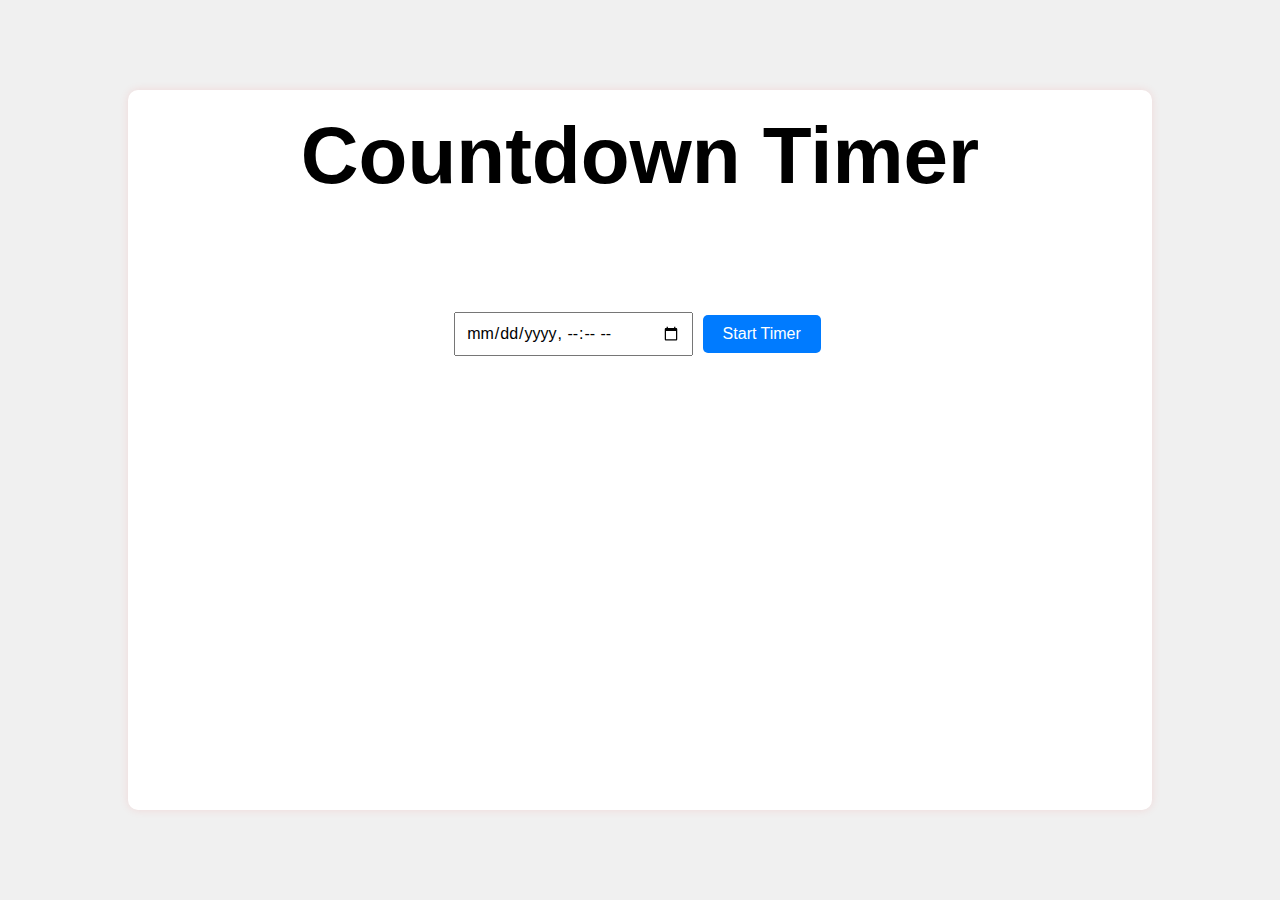
<file: Countdown_Timer/index.html>
<!DOCTYPE html>
<html lang="en">
<head>
    <meta charset="UTF-8">
    <meta name="viewport" content="width=device-width, initial-scale=1.0">
    <title>Countdown Timer</title>
    <link rel="stylesheet" href="styles.css">
</head>
<body>
    <div class="container">
        <h1>Countdown Timer</h1>
        <input type="datetime-local" id="datetime-picker" required>
        <button id="start-btn" onclick="startCountdown()">Start Timer</button>
        <button id="stop-btn" onclick="stopCountdown()" class="stop-button">Stop Timer</button>
        <button id="reset-btn" onclick="resetCountdown()">Reset Timer</button>
        
        <div id="countdown-box" class="hidden">
            <div id="countdown">
                <div class="countdown-section">
                    <span id="days">00</span>
                    <span>Days</span>
                </div>
                <div class="countdown-section">
                    <span id="hours">00</span>
                    <span>Hours</span>
                </div>
                <div class="countdown-section">
                    <span id="minutes">00</span>
                    <span>Minutes</span>
                </div>
                <div class="countdown-section">
                    <span id="seconds">00</span>
                    <span>Seconds</span>
                </div>
            </div>
            <div id="completion-message"></div>
        </div>
    </div>

    <script src="script.js"></script>
</body>
</html>
</file>
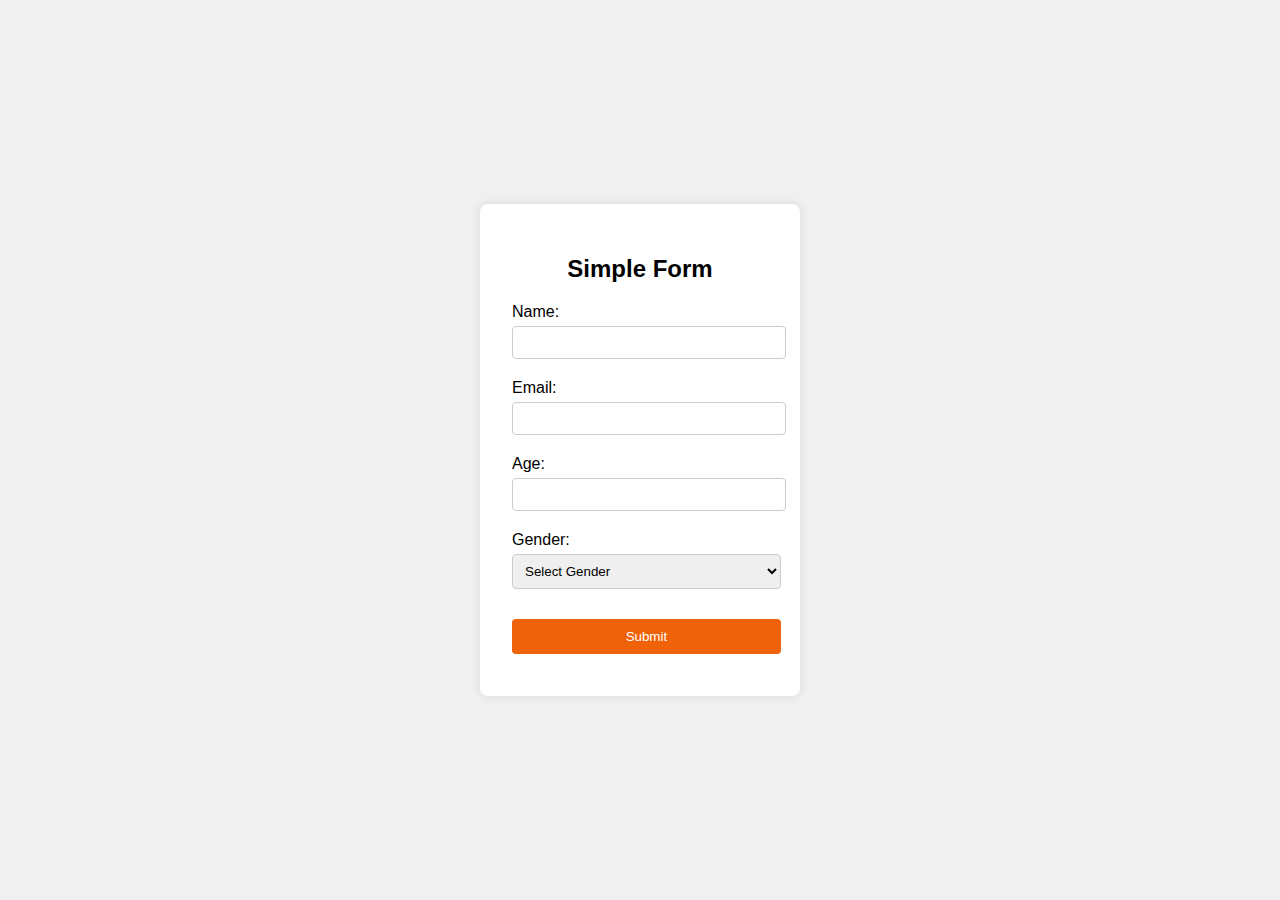
<file: Form_Validation/index.html>
<!DOCTYPE html>
<html lang="en">
<head>
  <meta charset="UTF-8">
  <meta name="viewport" content="width=device-width, initial-scale=1.0">
  <title>Form with Validation</title>
  <link rel="stylesheet" href="styles.css">
</head>
<body>
  <div class="form-container">
    <h2>Simple Form</h2>
    <form id="myForm">
      <label for="name">Name:</label>
      <input type="text" id="name" name="name">
      <span id="nameError" class="error-message"></span>

      <label for="email">Email:</label>
      <input type="email" id="email" name="email">
      <span id="emailError" class="error-message"></span>

      <label for="age">Age:</label>
      <input type="number" id="age" name="age">
      <span id="ageError" class="error-message"></span>

      <label for="gender">Gender:</label>
      <select id="gender" name="gender">
        <option value="">Select Gender</option>
        <option value="Male">Male</option>
        <option value="Female">Female</option>
        <option value="Other">Other</option>
      </select>
      <span id="genderError" class="error-message"></span>

      <button type="submit">Submit</button>
      <span id="successMessage" class="success-message"></span>
    </form>
  </div>
  <script src="script.js"></script>
</body>
</html>
</file>
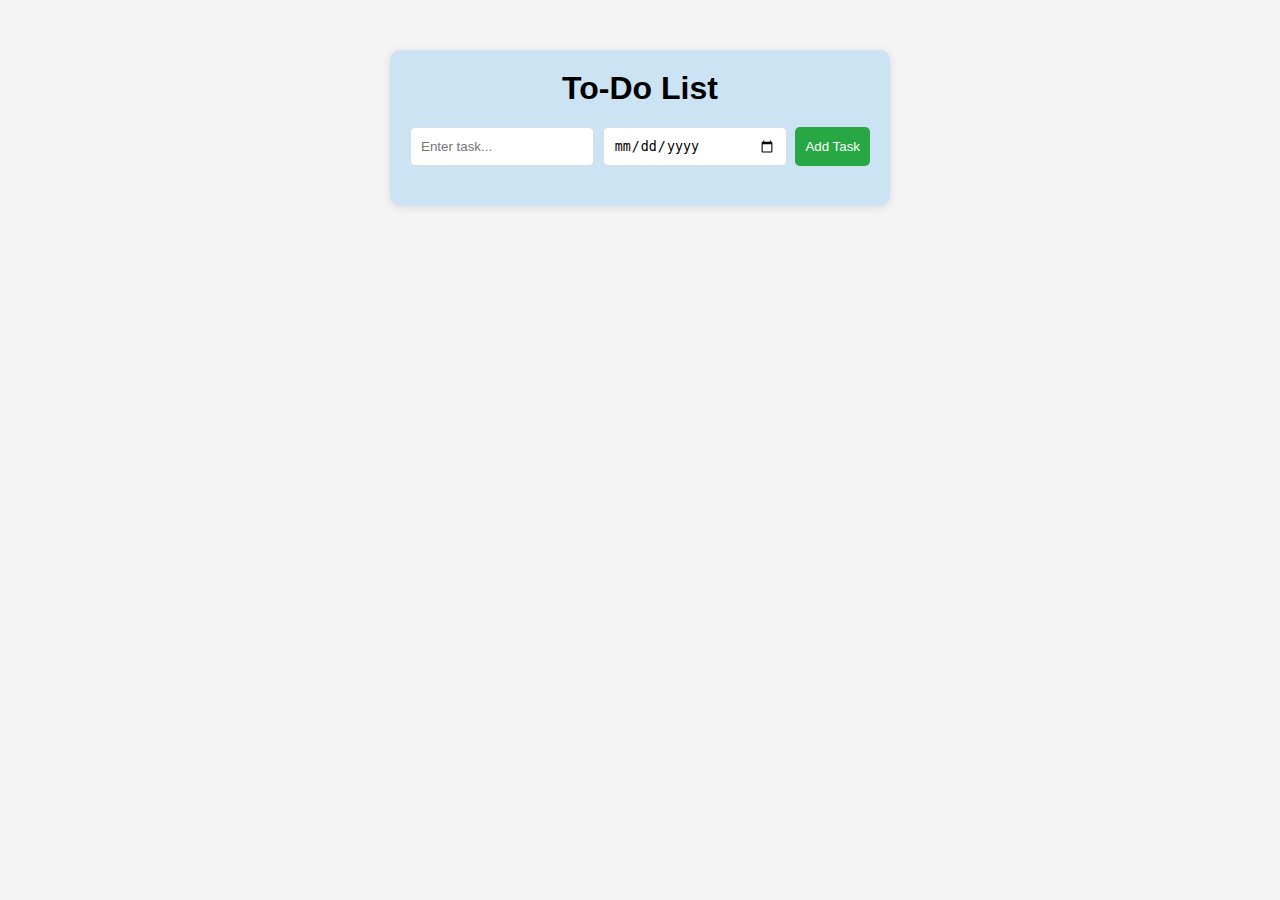
<file: Task-3_Todo_List/index.html>
<!DOCTYPE html>
<html lang="en">
<head>
    <meta charset="UTF-8">
    <meta name="viewport" content="width=device-width, initial-scale=1.0">
    <title>To-Do List</title>
    <link rel="stylesheet" href="styles.css">
</head>
<body>
    <div class="container">
        <h1>To-Do List</h1>
        <div class="input-section">
            <input type="text" id="task-input" placeholder="Enter task...">
            <input type="date" id="date-input">
            <button id="add-btn">Add Task</button>
        </div>
        <ul id="task-list"></ul>
    </div>

    <div id="alert-modal" class="modal">
        <div class="modal-content">
            <p id="alert-message"></p>
            <button id="alert-ok-btn">OK</button>
        </div>
    </div>

    <div id="confirm-modal" class="modal">
        <div class="modal-content">
            <p id="confirm-message"></p>
            <button id="confirm-yes-btn">Yes</button>
            <button id="confirm-no-btn">No</button>
        </div>
    </div>

    <script src="script.js"></script>
</body>
</html>
</file>
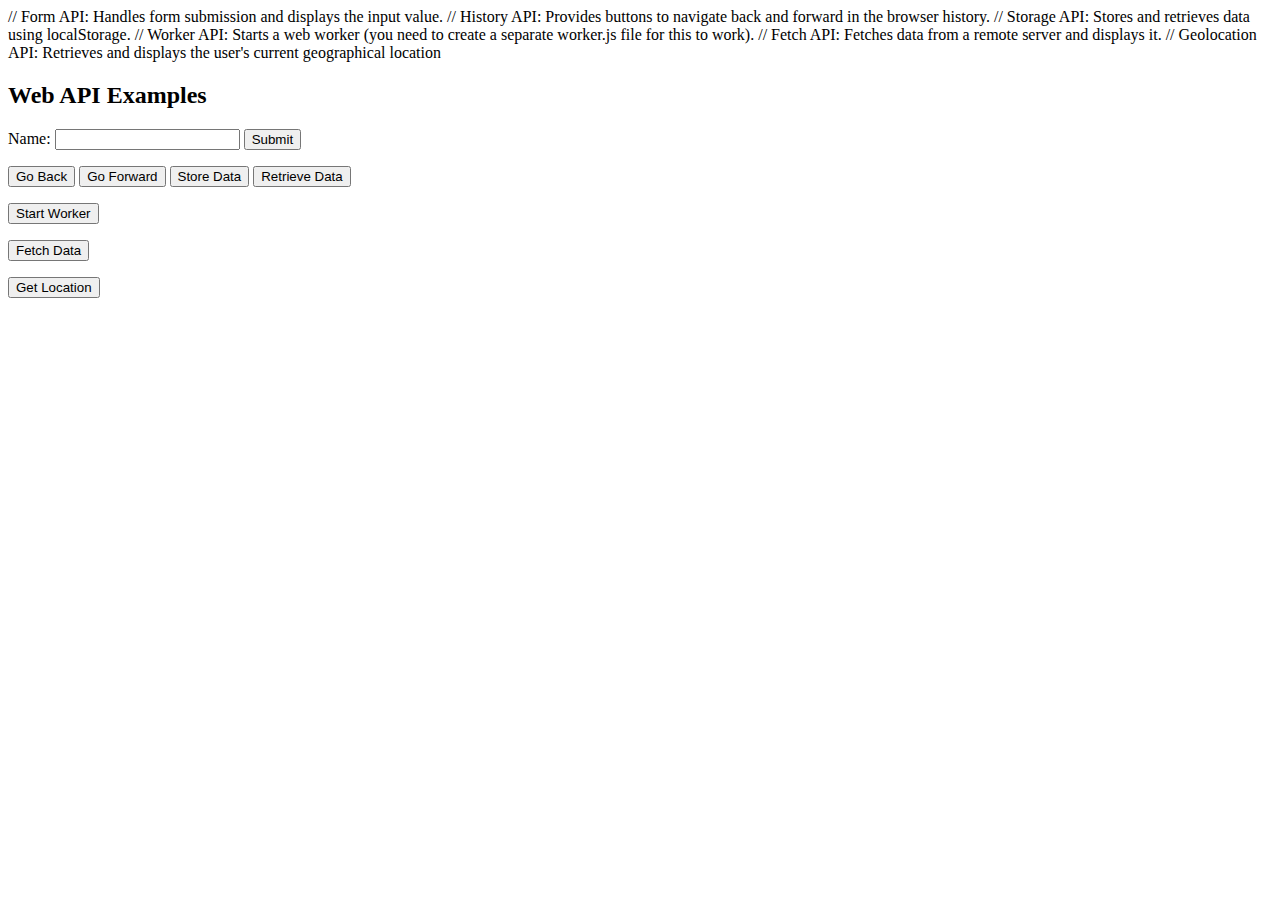
<file: Web_API/Web_api.html>
// Form API: Handles form submission and displays the input value.
// History API: Provides buttons to navigate back and forward in the browser history.
// Storage API: Stores and retrieves data using localStorage.
// Worker API: Starts a web worker (you need to create a separate worker.js file for this to work).
// Fetch API: Fetches data from a remote server and displays it.
// Geolocation API: Retrieves and displays the user's current geographical location

<!DOCTYPE html>
<html>
<head>
    <title>Web API Examples</title>
</head>
<body>

<h2>Web API Examples</h2>

<!-- Form API -->
<form id="exampleForm">
    <label for="name">Name:</label>
    <input type="text" id="name" name="name">
    <input type="submit" value="Submit">
</form>

<p id="formOutput"></p>

<!-- History API -->
<button onclick="goBack()">Go Back</button>
<button onclick="goForward()">Go Forward</button>

<!-- Storage API -->
<button onclick="storeData()">Store Data</button>
<button onclick="retrieveData()">Retrieve Data</button>
<p id="storageOutput"></p>

<!-- Worker API -->
<button onclick="startWorker()">Start Worker</button>
<p id="workerOutput"></p>

<!-- Fetch API -->
<button onclick="fetchData()">Fetch Data</button>
<p id="fetchOutput"></p>

<!-- Geolocation API -->
<button onclick="getLocation()">Get Location</button>
<p id="locationOutput"></p>

<script>
// Form API
document.getElementById('exampleForm').addEventListener('submit', function(event) {
    event.preventDefault();
    const name = document.getElementById('name').value;
    document.getElementById('formOutput').innerText = `Hello, ${name}!`;
});

// History API
function goBack() {
    window.history.back();
}

function goForward() {
    window.history.forward();
}

// Storage API
function storeData() {
    localStorage.setItem('name', 'John Doe');
    document.getElementById('storageOutput').innerText = 'Data stored!';
}

function retrieveData() {
    const name = localStorage.getItem('name');
    document.getElementById('storageOutput').innerText = `Stored name: ${name}`;
}

// Worker API
let worker;
function startWorker() {
    if (typeof(Worker) !== "undefined") {
        if (typeof(worker) == "undefined") {
            worker = new Worker("worker.js");
        }
        worker.onmessage = function(event) {
            document.getElementById('workerOutput').innerText = event.data;
        };
    } else {
        document.getElementById('workerOutput').innerText = "Sorry, your browser does not support Web Workers...";
    }
}

// Fetch API
function fetchData() {
    fetch('https://jsonplaceholder.typicode.com/todos/1')
        .then(response => response.json())
        .then(data => {
            document.getElementById('fetchOutput').innerText = JSON.stringify(data);
        })
        .catch(error => {
            document.getElementById('fetchOutput').innerText = 'Error fetching data';
        });
}

// Geolocation API
function getLocation() {
    if (navigator.geolocation) {
        navigator.geolocation.getCurrentPosition(showPosition);
    } else {
        document.getElementById('locationOutput').innerText = "Geolocation is not supported by this browser.";
    }
}

function showPosition(position) {
    document.getElementById('locationOutput').innerText = 
        "Latitude: " + position.coords.latitude + 
        ", Longitude: " + position.coords.longitude;
}
</script>

</body>
</html>
</file>
<file: Countdown_Timer/styles.css>
* {
    margin: 0;
    padding: 0;
    box-sizing: border-box;
    font-family: Arial, sans-serif;
}

body {
    display: flex;
    justify-content: center;
    align-items: center;
    height: 100vh;
    background-color: #f0f0f0;
}

.container {
    width: 80%;
    height: 80%;
    text-align: center;
    padding: 20px;
    background-color: white;
    border-radius: 10px;
    box-shadow: 0 0 10px rgba(245, 4, 4, 0.1);
}

h1 {
    margin-bottom: 100px;
    font-size: 5rem;
}

input {
    padding: 10px;
    margin: 10px 0;
    font-size: 1rem;
}

button {
    padding: 10px 20px;
    margin: 5px;
    font-size: 1rem;
    background-color: #007BFF;
    color: white;
    border: none;
    border-radius: 5px;
    cursor: pointer;
}

.stop-button{
    background-color: #dc3545;
}

button:hover {
    background-color: #0056b3;
}

.stop-button:hover{
    background-color: #fd041d;
}

#countdown-box {
    margin: 20px 0;
    font-size: 2rem;
    transition: all 0.5s ease;
    opacity: 0;
    transform: scale(0);
}

#countdown-box.visible {
    opacity: 1;
    transform: scale(1);
}

#countdown {
    display: flex;
    justify-content: center;
    gap: 20px; 
    font-size: 2rem;
}

.countdown-section {
    text-align: center;
    min-width: 50px;
}

.countdown-section span {
    display: block;
    font-size: 3rem; 
}

#labels {
    margin-top: 10px;
    font-size: 1rem;
    display: flex;
    justify-content: center;
    gap: 50px;
}

#completion-message {
    font-size: 1.5rem;
    color: red;
    margin-top: 20px;
}

#stop-btn,
#reset-btn {
    display: none;
}
</file>
<file: Form_Validation/styles.css>
body {
    font-family: Arial, sans-serif;
    display: flex;
    justify-content: center;
    align-items: center;
    height: 100vh;
    width: 100%;
    margin: 0;
    background-color: #f0f0f0;
  }
  
  .form-container {
    background-color: white;
    
    padding: 2rem;
    border-radius: 8px;
    box-shadow: 0 0 10px rgba(0, 0, 0, 0.1);
    width: 20%;
  }
  
  h2 {
    text-align: center;
    margin-bottom: 20px;
  }
  
  label {
    display: block;
    margin: 10px 0 5px;
  }
  
  input, select {
    width: 100%;
    padding: 8px;
    margin-bottom: 10px;
    border: 1px solid #ccc;
    border-radius: 4px;
  }
  select{
    width: 105%;
  }
  
  button {
    width: 105%;
    padding: 10px;
    margin-top: 20px;
    background-color: #f06209;
    color: white;
    border: none;
    border-radius: 4px;
    cursor: pointer;
  }
  
  button:hover {
    background-color: #218838;
  }
  
  .error-message {
    color: red;
    font-size: 0.9em;
  }
  
  .success-message {
    color: green;
    font-size: 1em;
    display: block;
    text-align: center;
    margin-top: 10px;
  }
</file>
<file: Task-3_Todo_List/styles.css>
* {
    margin: 0;
    padding: 0;
    box-sizing: border-box;
}

body {
    font-family: Arial, sans-serif;
    background-color: #f4f4f4;
}

.container {
    max-width: 500px;
    margin: 50px auto;
    background: rgb(204, 227, 244);
    padding: 20px;
    border-radius: 10px;
    box-shadow: 0 2px 10px rgba(0, 0, 0, 0.1);
}

h1 {
    text-align: center;
    margin-bottom: 20px;
}

.input-section {
    display: flex;
    justify-content: space-between;
    margin-bottom: 20px;
}

input[type="text"],
input[type="date"] {
    padding: 10px;
    width: 40%;
    border: 1px solid #ddd;
    border-radius: 5px;
}

button {
    padding: 10px;
    border: none;
    background-color: #28a745;
    color: white;
    border-radius: 5px;
    cursor: pointer;
}

button:hover {
    background-color: #218838;
}

ul {
    list-style: none;
    padding: 0;
}

li {
    background-color: #f8f9fa;
    margin: 10px 0;
    padding: 10px;
    border-radius: 5px;
    display: flex;
    justify-content: space-between;
    align-items: center;
}

li .task {
    flex-grow: 1;
    padding-right: 10px;
}

li.complete .task {
    text-decoration: line-through;
    color: green;
}

li.overdue .task {
    color: red;
}

button.complete-btn, button.delete-btn {
    padding: 5px 10px;
    margin-left: 5px;
}

button.complete-btn {
    background-color: #007bff;
    color: white;
}

button.delete-btn {
    background-color: #dc3545;
    color: white;
}

button.complete-btn:hover {
    background-color: #0069d9;
}

button.delete-btn:hover {
    background-color: #c82333;
}

/* Modal Styles */
.modal {
    display: none;
    position: fixed;
    top: 0;
    left: 0;
    width: 100%;
    height: 100%;
    background-color: rgba(0, 0, 0, 0.5);
    justify-content: center;
    align-items: center;
}

.modal-content {
    background-color: white;
    padding: 20px;
    border-radius: 5px;
    width: 300px;
    text-align: center;
}

.modal-content p {
    margin-bottom: 20px;
}

button#alert-ok-btn,
button#confirm-yes-btn,
button#confirm-no-btn {
    padding: 10px 20px;
    margin: 0 10px;
    background-color: #007bff;
    color: white;
    border: none;
    border-radius: 5px;
    cursor: pointer;
}

button#confirm-no-btn {
    background-color: #dc3545;
}

button:hover {
    opacity: 0.9;
}
</file>
